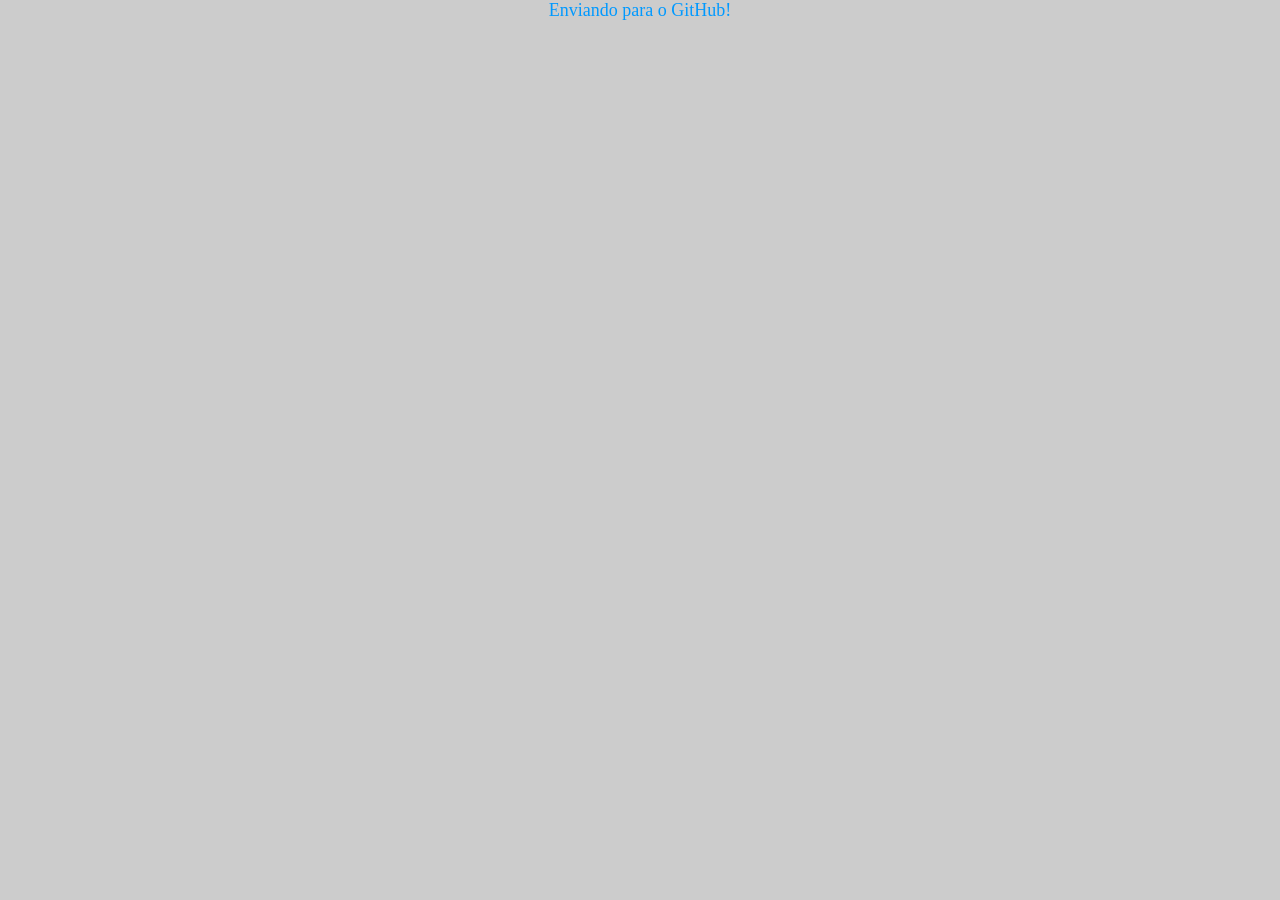
<file: trunk/index.html>
<!DOCTYPE html PUBLIC "-//W3C//DTD XHTML 1.0 Transitional//EN" "http://www.w3.org/TR/xhtml1/DTD/xhtml1-transitional.dtd">
<html xmlns="http://www.w3.org/1999/xhtml">
<head>
<meta http-equiv="Content-Type" content="text/html; charset=utf-8" />
<title>Teste de instalação do GIT</title>
<style type="text/css">
*{ margin:0 auto; padding:0;}
body{ width:960px; height:560px; background:#CCC; color:#09F;}
p{ font-size: 18px; font-family:Georgia, "Times New Roman", Times, serif; text-align:center;}
</style>
</head>

<body>
<div id="container">
	<div id="mensagem">
    	<p>Enviando para o GitHub!</p>
    </div>
</div>
</body>
</html>
</file>
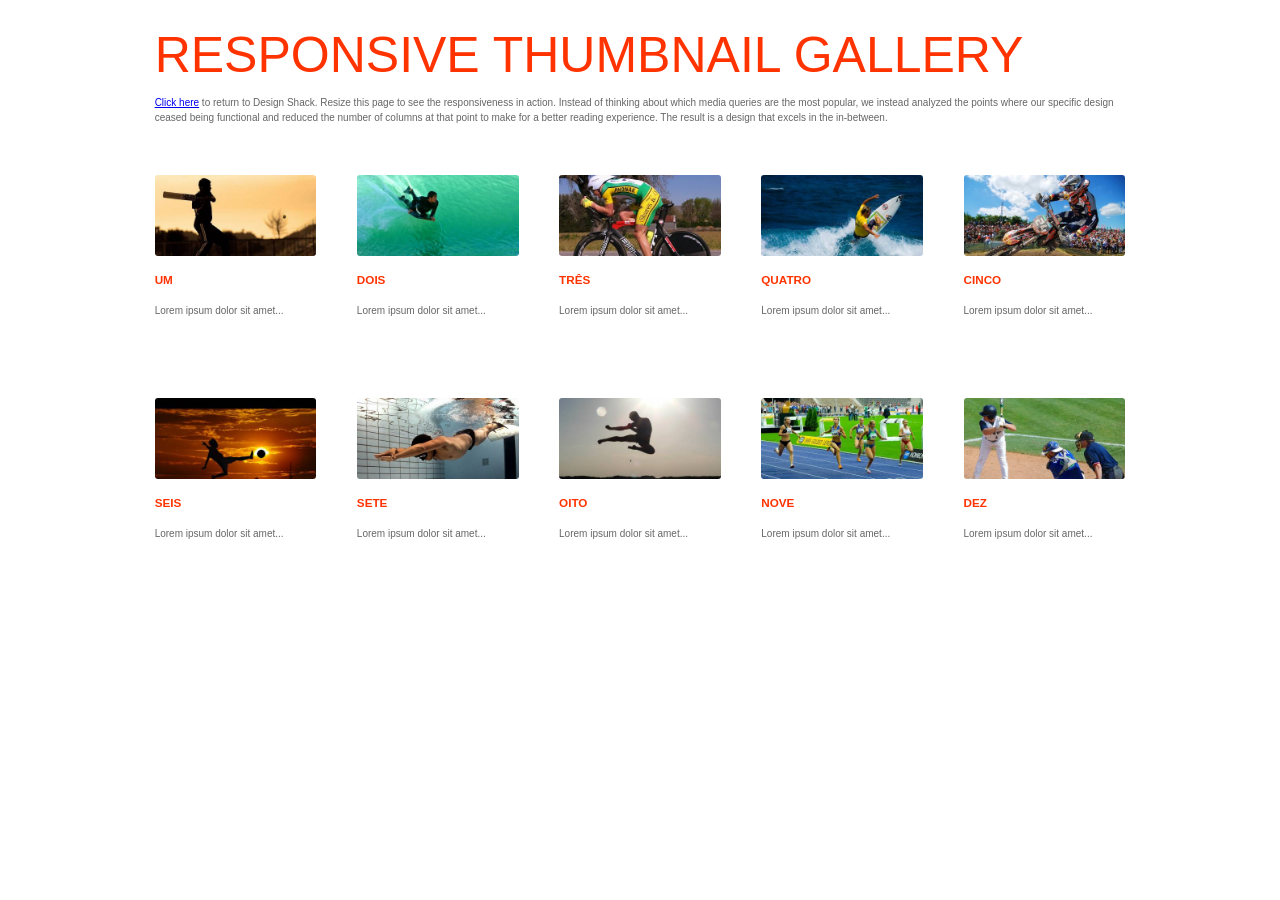
<file: galeria.html>
<!DOCTYPE html PUBLIC "-//W3C//DTD XHTML 1.0 Transitional//EN" "http://www.w3.org/TR/xhtml1/DTD/xhtml1-transitional.dtd">
<html xmlns="http://www.w3.org/1999/xhtml">
<head>
<meta http-equiv="Content-Type" content="text/html; charset=utf-8" />
<title>Untitled Document</title>
<style type="text/css">
.container-gal{ width: 80%; margin: 30px auto; overflow:hidden;}
.itemGaleria{ color: #ff3300; font: 10px/1.5 Verdana, Helvetica, sans-serif; width: 16%;	margin:  2% 2% 50px 2%; float: left; -webkit-transition: color 0.5s ease;}
.itemGaleria h3{ text-transform:uppercase; line-height: 2;}
.itemGaleria p{ color:#666;}
.itemGaleria img{ max-width: 100%; -webkit-border-radius:3px; -moz-border-radius:3px; border-radius:3px;}
.itemGaleria:hover { color: #990; cursor:pointer;}

.topoGaleria {
	width: 80%;
	margin: 30px auto;
	overflow: hidden;
}

.topoGaleria h1 {
	font: 50px/1.0 'Yanone Kaffeesatz', sans-serif;
	font-weight: 400;
	text-transform: uppercase;
	margin: 0 0 15px 2%;
	color:#ff3300;
}

.topoGaleria p {
	color: #666;
	font: 10px/1.5 Verdana, Helvetica, sans-serif;
	margin: 0 0 0 2%;
}

/* MEDIA QUERIES*/
@media only screen and (max-width : 940px),
only screen and (max-device-width : 940px){
	.itemGaleria {width: 21%;}
}

@media only screen and (max-width : 720px),
only screen and (max-device-width : 720px){
	.itemGaleria {width: 29.33333%;}
	.topoGaleria h1 {font-size: 40px;}
}

@media only screen and (max-width : 530px),
only screen and (max-device-width : 530px){
	.itemGaleria {width: 46%;}
	.topoGaleria h1 {font-size: 28px;}
}

@media only screen and (max-width : 320px),
only screen and (max-device-width : 320px){
	.itemGaleria {width: 96%;}
	.itemGaleria img {width: 96%;}
	.itemGaleria h3 {font-size: 18px;}
	.itemGaleria p, .topoGaleria p {font-size: 18px;}
	.topoGaleria h1 {font-size: 35px;}
}
</style>
</head>

<body>
	<div class="topoGaleria">
    	<h1>Responsive Thumbnail Gallery</h1>
    	<p><a href="http://designshack.net/articles/css/how-to-build-a-responsive-thumbnail-gallery">Click here</a> to return to Design Shack. Resize this page to see the responsiveness in action. Instead of thinking about which media queries are the most popular, we instead analyzed the points where our specific design ceased being functional and reduced the number of columns at that point to make for a better reading experience. The result is a design that excels in the in-between.</p>
    </div>
    
<div class="container-gal">
  <div class="itemGaleria">
  	<a href="#"><img src="img/gal1.jpg" alt="Um" /></a>
    <h3>Um</h3><p>Lorem ipsum dolor sit amet...</p>
  </div><!--itemGaleria-->
  
  <div class="itemGaleria">
  	<a href="#"><img src="img/gal2.jpg" alt="Dois" /></a>
    <h3>Dois</h3><p>Lorem ipsum dolor sit amet...</p>
  </div><!--itemGaleria-->
  
  <div class="itemGaleria">
  	<a href="#"><img src="img/gal3.jpg" alt="Três" /></a>
    <h3>Três</h3><p>Lorem ipsum dolor sit amet...</p>
  </div><!--itemGaleria-->
  
  <div class="itemGaleria">
  	<a href="#"><img src="img/gal4.jpg" alt="Quatro" /></a>
    <h3>Quatro</h3><p>Lorem ipsum dolor sit amet...</p>
  </div><!--itemGaleria-->
  
  <div class="itemGaleria">
  	<a href="#"><img src="img/gal5.jpg" alt="Cinco" /></a>
    <h3>Cinco</h3><p>Lorem ipsum dolor sit amet...</p>
  </div><!--itemGaleria-->
  
  <div class="itemGaleria">
  	<a href="#"><img src="img/gal6.jpg" alt="Seis" /></a>
    <h3>Seis</h3><p>Lorem ipsum dolor sit amet...</p>
  </div><!--itemGaleria-->
  
  <div class="itemGaleria">
  	<a href="#"><img src="img/gal7.jpg" alt="Sete" /></a>
    <h3>Sete</h3><p>Lorem ipsum dolor sit amet...</p>
  </div><!--itemGaleria-->
  
  <div class="itemGaleria">
  	<a href="#"><img src="img/gal8.jpg" alt="Oito" /></a>
    <h3>Oito</h3><p>Lorem ipsum dolor sit amet...</p>
  </div><!--itemGaleria-->
  
  <div class="itemGaleria">
  	<a href="#"><img src="img/gal9.jpg" alt="Nove" /></a>
    <h3>Nove</h3><p>Lorem ipsum dolor sit amet...</p>
  </div><!--itemGaleria-->
  
  <div class="itemGaleria">
  	<a href="#"><img src="img/gal10.jpg" alt="Dez" /></a>
    <h3>Dez</h3><p>Lorem ipsum dolor sit amet...</p>
  </div><!--itemGaleria-->
</div><!--CONTAINER-->
</body>
</html>
</file>
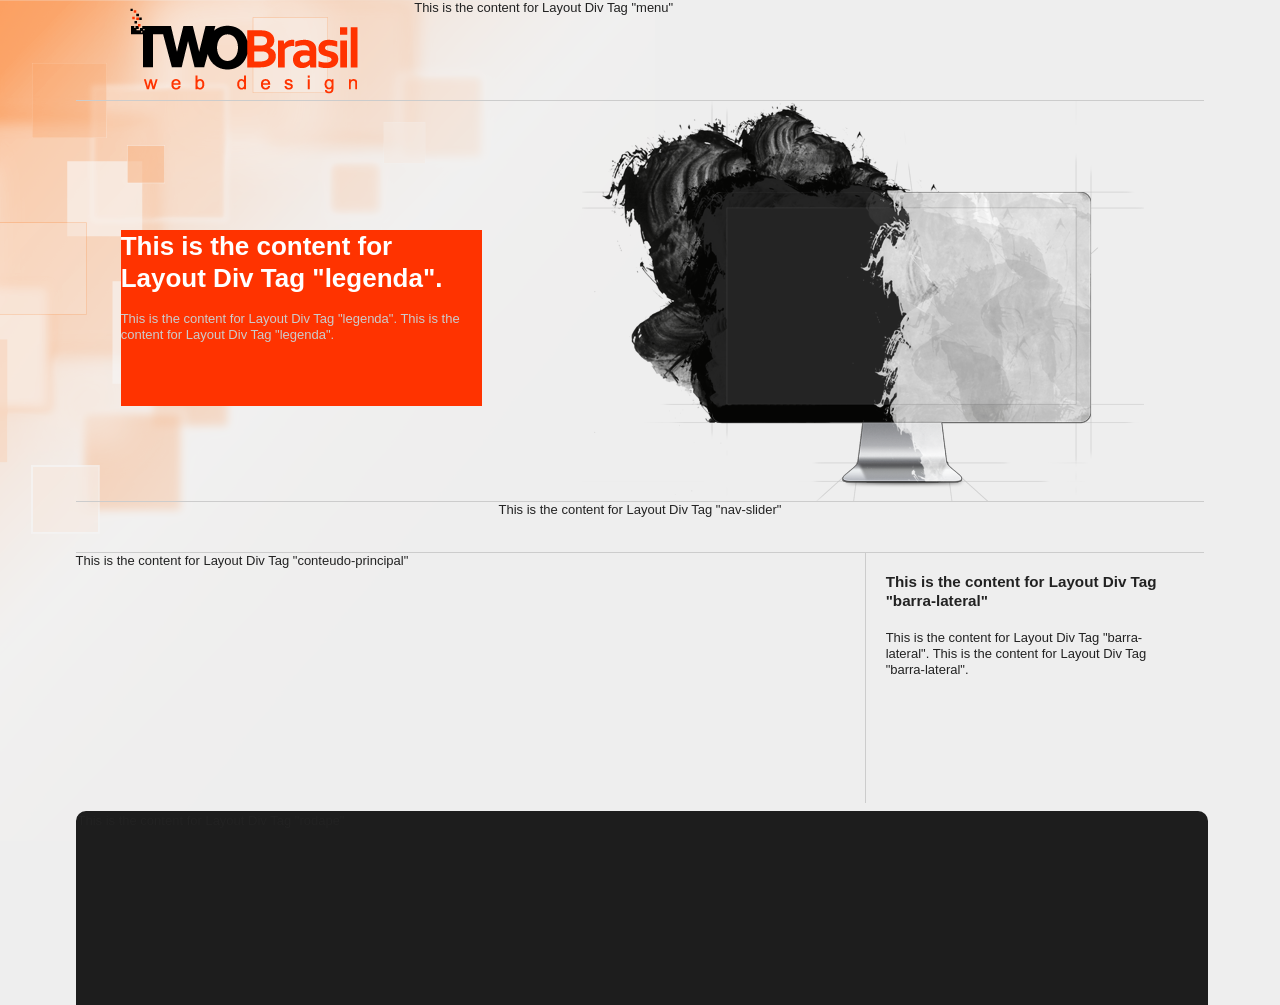
<file: responsive-22col.html>
<!doctype html>
<!--[if lt IE 7]> <html class="ie6 oldie"> <![endif]-->
<!--[if IE 7]>    <html class="ie7 oldie"> <![endif]-->
<!--[if IE 8]>    <html class="ie8 oldie"> <![endif]-->
<!--[if gt IE 8]><!-->
<html class="">
<!--<![endif]-->
<!--pelo Dreamweaver CS rola...-->
<!--glu, glu, yeah, yeah!!-->
<head>
<meta charset="utf-8">
<meta name="viewport" content="width=device-width, initial-scale=1">
<title>Design Responsivo HTML5 sem colunas</title>
<link href="css/boilerplate.css" rel="stylesheet" type="text/css">
<link href="responsive.css" rel="stylesheet" type="text/css">
<!-- 
To learn more about the conditional comments around the html tags at the top of the file:
paulirish.com/2008/conditional-stylesheets-vs-css-hacks-answer-neither/

Do the following if you're using your customized build of modernizr (http://www.modernizr.com/):
* insert the link to your js here
* remove the link below to the html5shiv
* add the "no-js" class to the html tags at the top
* you can also remove the link to respond.min.js if you included the MQ Polyfill in your modernizr build 
-->
<!--[if lt IE 9]>
<script src="//html5shiv.googlecode.com/svn/trunk/html5.js"></script>
<![endif]-->
<script src="js/respond.min.js"></script>
</head>
<body>
<div class="gridContainer clearfix">
  
  	<div id="logo"></div>
    <div id="nav-topo">
   	  <!--<div id="busca">This is the content for Layout Div Tag "busca"</div>-->
      <div id="menu">This is the content for Layout Div Tag "menu"</div>
    </div>
	<div id="slider">
   	  <div id="conteudo-slider">
      	<div id="legenda">
        	<div id="leg">
        		<h1>This is the content for Layout Div Tag "legenda".</h1>
            	<p>This is the content for Layout Div Tag "legenda". This is the content for Layout Div Tag "legenda".</p> 
            </div>       
        </div>
        <div id="imagem"><img class="imargem" src="img/monitor.png" alt="monitor" /></div>
      </div>
      <div id="nav-slider">This is the content for Layout Div Tag "nav-slider"</div>
    </div><!--fim do SLIDER-->
  
   <div id="conteudo-principal">This is the content for Layout Div Tag "conteudo-principal"</div>
  <div id="barra-lateral">
  	<h3>This is the content for Layout Div Tag "barra-lateral"</h3>
    <p>This is the content for Layout Div Tag "barra-lateral". This is the content for Layout Div Tag "barra-lateral".</p>
  </div>
  
  <div id="rodape">This is the content for Layout Div Tag "rodape"</div>
</div>
</body>
</html>
</file>
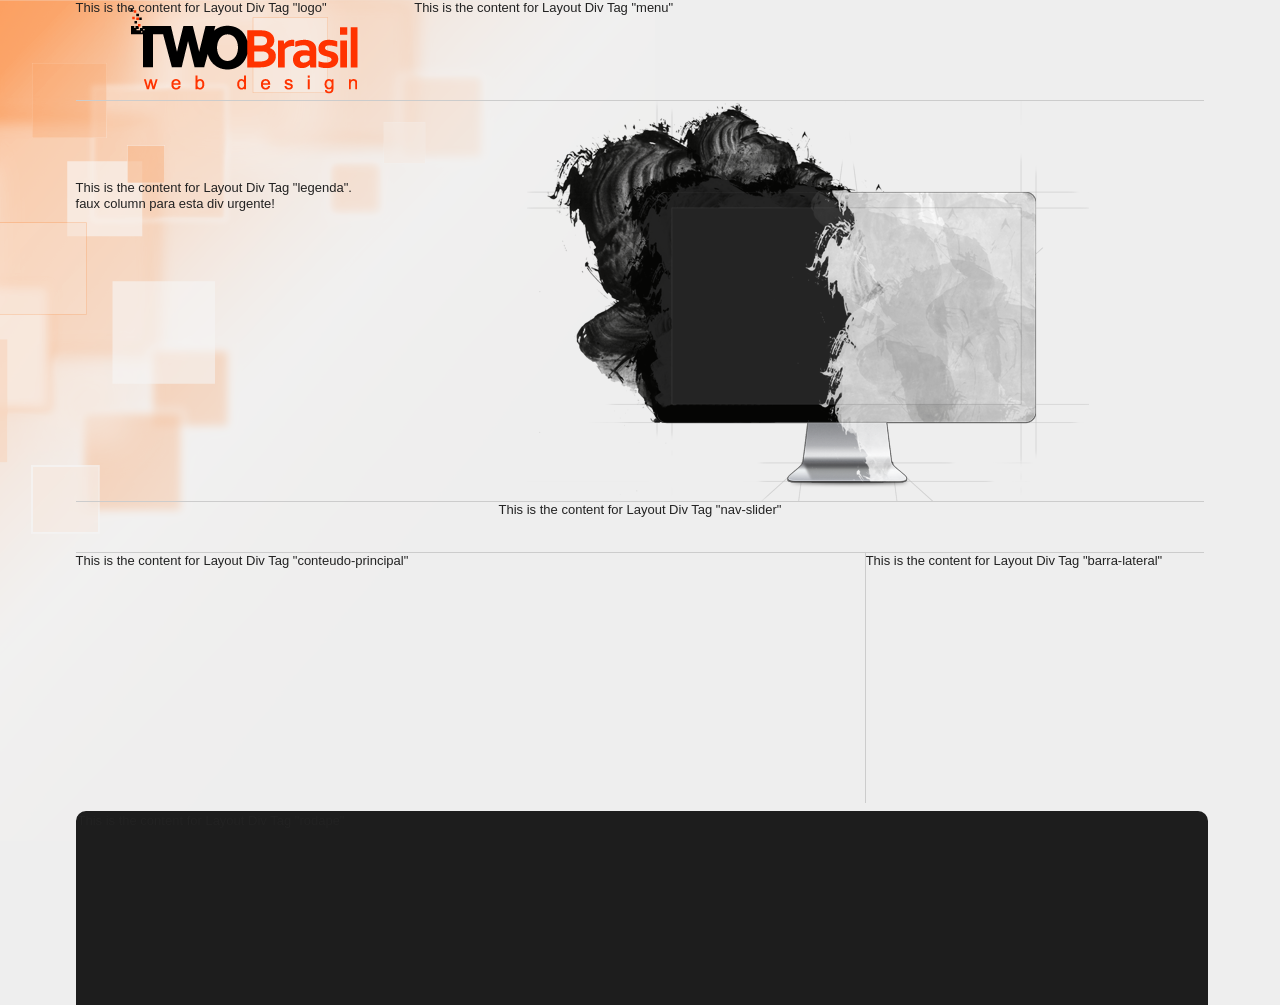
<file: responsive-2col.html>
<!doctype html>
<!--[if lt IE 7]> <html class="ie6 oldie"> <![endif]-->
<!--[if IE 7]>    <html class="ie7 oldie"> <![endif]-->
<!--[if IE 8]>    <html class="ie8 oldie"> <![endif]-->
<!--[if gt IE 8]><!-->
<html class="">
<!--<![endif]-->
<head>
<meta charset="utf-8">
<meta name="viewport" content="width=device-width, initial-scale=1">
<title>Design Responsivo HTML5 com 2 colunas</title>
<link href="css/boilerplate.css" rel="stylesheet" type="text/css">
<link href="responsive.css" rel="stylesheet" type="text/css">
<!-- 
To learn more about the conditional comments around the html tags at the top of the file:
paulirish.com/2008/conditional-stylesheets-vs-css-hacks-answer-neither/

Do the following if you're using your customized build of modernizr (http://www.modernizr.com/):
* insert the link to your js here
* remove the link below to the html5shiv
* add the "no-js" class to the html tags at the top
* you can also remove the link to respond.min.js if you included the MQ Polyfill in your modernizr build 
-->
<!--[if lt IE 9]>
<script src="//html5shiv.googlecode.com/svn/trunk/html5.js"></script>
<![endif]-->
<script src="js/respond.min.js"></script>
</head>
<body>
<div class="gridContainer clearfix">
  
  	<div id="logo">This is the content for Layout Div Tag "logo"</div>
    <div id="nav-topo">
   	  <!--<div id="busca">This is the content for Layout Div Tag "busca"</div>-->
      <div id="menu">This is the content for Layout Div Tag "menu"</div>
    </div><!--fim do NAV-TOPO-->
    
 <div id="slider">
   	  <div id="conteudo-slider">
      	<div id="legenda">This is the content for Layout Div Tag "legenda".<br />faux column para esta div urgente!<br /><br /><br /><br /><br /><br /></div>
        <div id="imagem"><img src="img/monitor.png" alt="monitor" /></div>
      </div>
      <div id="nav-slider">This is the content for Layout Div Tag "nav-slider"</div>
    </div><!--fim do SLIDER-->
  
  <div id="conteudo-principal">This is the content for Layout Div Tag "conteudo-principal"</div>
  <div id="barra-lateral">This is the content for Layout Div Tag "barra-lateral"</div>
<div id="rodape">This is the content for Layout Div Tag "rodape"</div>
</div>
</body>
</html>
</file>
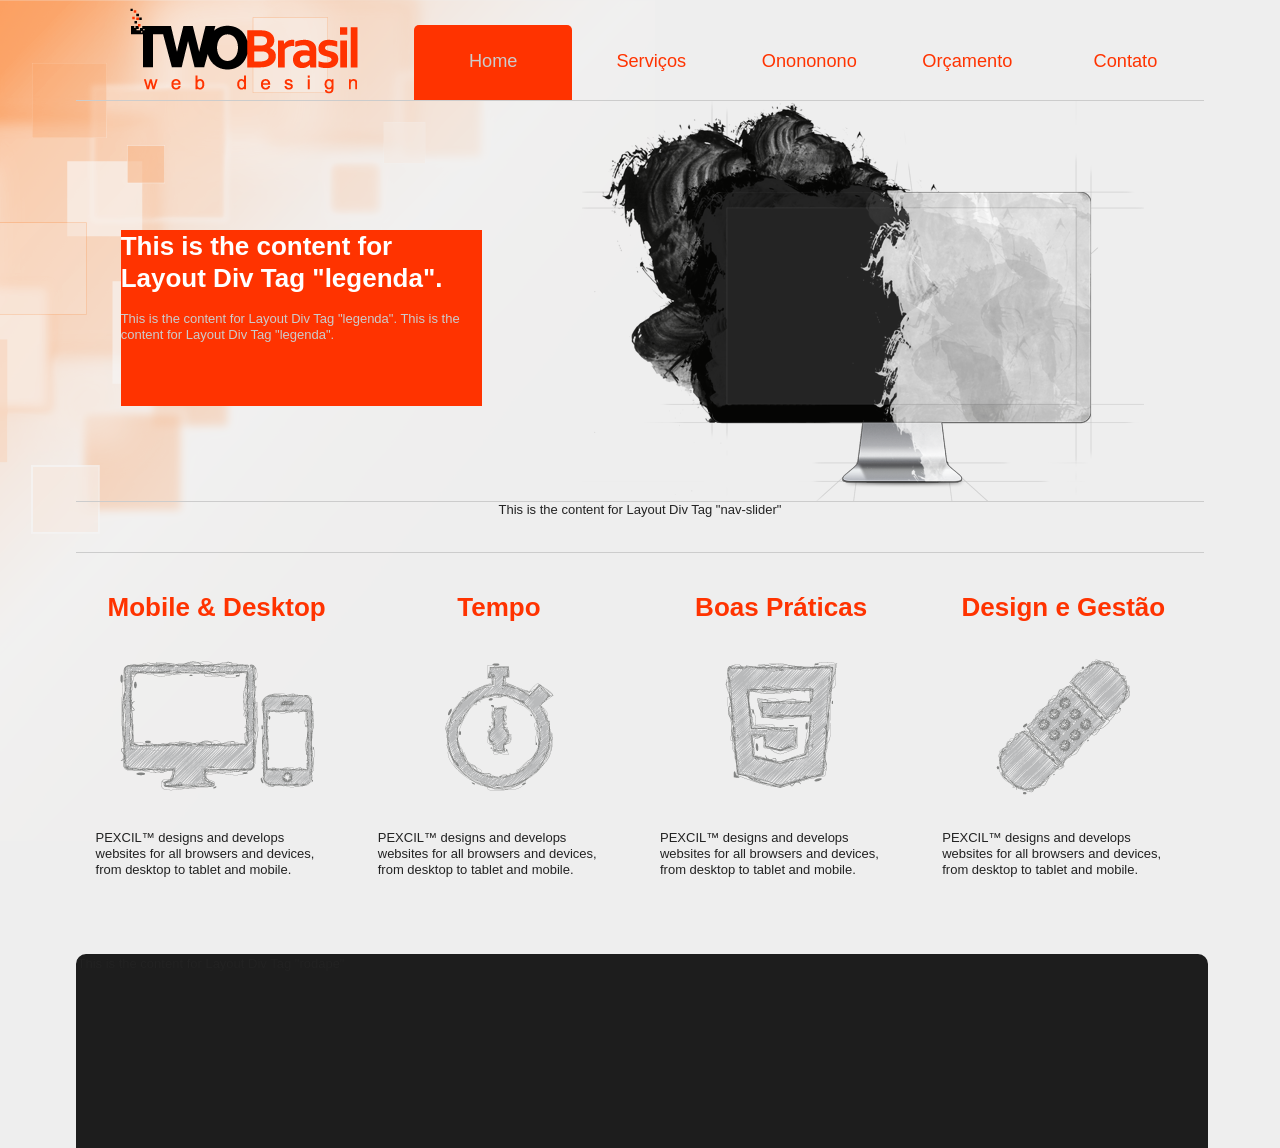
<file: responsive-nocol.html>
<!doctype html>
<!--[if lt IE 7]> <html class="ie6 oldie"> <![endif]-->
<!--[if IE 7]>    <html class="ie7 oldie"> <![endif]-->
<!--[if IE 8]>    <html class="ie8 oldie"> <![endif]-->
<!--[if gt IE 8]><!-->
<html class="">
<!--<![endif]-->
<!--pelo Dreamweaver CS rola...-->
<!--glu, glu, yeah, yeah!!-->
<head>
<meta charset="utf-8">
<meta name="viewport" content="width=device-width, initial-scale=1">
<title>Design Responsivo HTML5 sem colunas</title>
<link href="css/boilerplate.css" rel="stylesheet" type="text/css">
<link href="responsive.css" rel="stylesheet" type="text/css">
<!-- 
To learn more about the conditional comments around the html tags at the top of the file:
paulirish.com/2008/conditional-stylesheets-vs-css-hacks-answer-neither/

Do the following if you're using your customized build of modernizr (http://www.modernizr.com/):
* insert the link to your js here
* remove the link below to the html5shiv
* add the "no-js" class to the html tags at the top
* you can also remove the link to respond.min.js if you included the MQ Polyfill in your modernizr build 
-->
<!--[if lt IE 9]>
<script src="//html5shiv.googlecode.com/svn/trunk/html5.js"></script>
<![endif]-->
<script src="js/respond.min.js"></script>
</head>
<body>
<div class="gridContainer clearfix">
  
  	<div id="logo"></div>
    <div id="nav-topo">
   	  <!--<div id="busca">This is the content for Layout Div Tag "busca"</div>-->
     
      	<ul id="navegacao-principal">
            <li>
            	<a href="#" class="btn-ativo" title="Menu 1">Home</a>
            </li>
            <li>
            	<a href="#" title="Menu 2">Servi&ccedil;os</a>
            </li>
            <li>
            	<a href="#" title="Menu 3">Onononono</a>
            </li>
            <li>
            	<a href="#" title="Menu 4">Orçamento</a>
            </li>
            <li>
            	<a href="#" title="Menu 5">Contato</a>
            </li>
        </ul>
     
    </div><!--Fim do NAVEGACAO-PRINCIPAL-->
	<div id="slider">
   	  <div id="conteudo-slider">
      	<div id="legenda">
        	<div id="leg">
        		<h1>This is the content for Layout Div Tag "legenda".</h1>
            	<p>This is the content for Layout Div Tag "legenda". This is the content for Layout Div Tag "legenda".</p> 
            </div>       
        </div>
        <div id="imagem"><img class="imargem" src="img/monitor.png" alt="monitor" /></div>
      </div>
      <div id="nav-slider">This is the content for Layout Div Tag "nav-slider"</div>
    </div><!--fim do SLIDER-->
  
    <div id="corpo">
      <div class="home-cols">
      		<h1 class="h1-homecol">Mobile & Desktop</h1>
          	<img src="img/col1.png" alt="onon 1" class="img-homecol" />
            <p class="txt-homecol">
            	PEXCIL™ designs and develops websites for all browsers and devices, from desktop to tablet and mobile.
            </p>
      </div><!--fim das home-cols-->
      
      <div class="home-cols">
      		<h1 class="h1-homecol">Tempo</h1>
          	<img src="img/col2.png" alt="onon 2" class="img-homecol" />
         	 <p class="txt-homecol">
            	PEXCIL™ designs and develops websites for all browsers and devices, from desktop to tablet and mobile.
           	 </p>
      </div><!--fim das home-cols-->
      
      <div class="home-cols">
      		<h1 class="h1-homecol">Boas Pr&aacute;ticas</h1>
          	<img src="img/col3.png" alt="onon 3" class="img-homecol" />
            <p class="txt-homecol">
            	PEXCIL™ designs and develops websites for all browsers and devices, from desktop to tablet and mobile.
           	 </p>
      </div><!--fim das home-cols-->
        
      <div class="home-cols">
      		<h1 class="h1-homecol">Design e Gest&atilde;o</h1>
          	<img src="img/col4.png" alt="onon 4" class="img-homecol" />
            <p class="txt-homecol">
            	PEXCIL™ designs and develops websites for all browsers and devices, from desktop to tablet and mobile.
           	 </p>
      </div><!--fim das home-cols-->
    </div><!--fim do CORPO-->
  
  <div id="rodape">This is the content for Layout Div Tag "rodape"</div>
</div>
</body>
</html>
</file>
<file: css/boilerplate.css>
@charset "utf-8";
/*
/* 
 * HTML5 ✰ Boilerplate
 *
 * What follows is the result of much research on cross-browser styling. 
 * Credit left inline and big thanks to Nicolas Gallagher, Jonathan Neal,
 * Kroc Camen, and the H5BP dev community and team.
 *
 * Detailed information about this CSS: h5bp.com/css
 * 
 * Dreamweaver modifications:
 * 1. Commented out selection highlight
 * 2. Removed media queries section (we add our own in a separate file)
 *
 * ==|== normalize ==========================================================
 */


/* =============================================================================
   HTML5 display definitions
   ========================================================================== */

article, aside, details, figcaption, figure, footer, header, hgroup, nav, section { display: block; }
audio, canvas, video { display: inline-block; *display: inline; *zoom: 1; }
audio:not([controls]) { display: none; }
[hidden] { display: none; }

/* =============================================================================
   Base
   ========================================================================== */

/*
 * 1. Correct text resizing oddly in IE6/7 when body font-size is set using em units
 * 2. Force vertical scrollbar in non-IE
 * 3. Prevent iOS text size adjust on device orientation change, without disabling user zoom: h5bp.com/g
 */

html { font-size: 100%; overflow-y: scroll; -webkit-text-size-adjust: 100%; -ms-text-size-adjust: 100%; }

body { margin: 0; font-size: 13px; line-height: 1.231; }

body, button, input, select, textarea { font-family: sans-serif; color: #222; }

/* 
 * Remove text-shadow in selection highlight: h5bp.com/i
 * These selection declarations have to be separate
 * Also: hot pink! (or customize the background color to match your design)
 */

/* Dreamweaver: uncomment these if you do want to customize the selection highlight
 *::-moz-selection { background: #fe57a1; color: #fff; text-shadow: none; }
 *::selection { background: #fe57a1; color: #fff; text-shadow: none; }
 */

/* =============================================================================
   Links
   ========================================================================== */

a { color: #00e; }
a:visited { color: #551a8b; }
a:hover { color: #06e; }
a:focus { outline: thin dotted; }

/* Improve readability when focused and hovered in all browsers: h5bp.com/h */
a:hover, a:active { outline: 0; }


/* =============================================================================
   Typography
   ========================================================================== */

abbr[title] { border-bottom: 1px dotted; }

b, strong { font-weight: bold; }

blockquote { margin: 1em 40px; }

dfn { font-style: italic; }

hr { display: block; height: 1px; border: 0; border-top: 1px solid #ccc; margin: 1em 0; padding: 0; }

ins { background: #ff9; color: #000; text-decoration: none; }

mark { background: #ff0; color: #000; font-style: italic; font-weight: bold; }

/* Redeclare monospace font family: h5bp.com/j */
pre, code, kbd, samp { font-family: monospace, monospace; _font-family: 'courier new', monospace; font-size: 1em; }

/* Improve readability of pre-formatted text in all browsers */
pre { white-space: pre; white-space: pre-wrap; word-wrap: break-word; }

q { quotes: none; }
q:before, q:after { content: ""; content: none; }

small { font-size: 85%; }

/* Position subscript and superscript content without affecting line-height: h5bp.com/k */
sub, sup { font-size: 75%; line-height: 0; position: relative; vertical-align: baseline; }
sup { top: -0.5em; }
sub { bottom: -0.25em; }


/* =============================================================================
   Lists
   ========================================================================== */

ul, ol { margin: 1em 0; padding: 0 0 0 40px; }
dd { margin: 0 0 0 40px; }
nav ul, nav ol { list-style: none; list-style-image: none; margin: 0; padding: 0; }


/* =============================================================================
   Embedded content
   ========================================================================== */

/*
 * 1. Improve image quality when scaled in IE7: h5bp.com/d
 * 2. Remove the gap between images and borders on image containers: h5bp.com/e 
 */

img { border: 0; -ms-interpolation-mode: bicubic; vertical-align: middle; }

/*
 * Correct overflow not hidden in IE9 
 */

svg:not(:root) { overflow: hidden; }


/* =============================================================================
   Figures
   ========================================================================== */

figure { margin: 0; }


/* =============================================================================
   Forms
   ========================================================================== */

form { margin: 0; }
fieldset { border: 0; margin: 0; padding: 0; }

/* Indicate that 'label' will shift focus to the associated form element */
label { cursor: pointer; }

/* 
 * 1. Correct color not inheriting in IE6/7/8/9 
 * 2. Correct alignment displayed oddly in IE6/7 
 */

legend { border: 0; *margin-left: -7px; padding: 0; }

/*
 * 1. Correct font-size not inheriting in all browsers
 * 2. Remove margins in FF3/4 S5 Chrome
 * 3. Define consistent vertical alignment display in all browsers
 */

button, input, select, textarea { font-size: 100%; margin: 0; vertical-align: baseline; *vertical-align: middle; }

/*
 * 1. Define line-height as normal to match FF3/4 (set using !important in the UA stylesheet)
 * 2. Correct inner spacing displayed oddly in IE6/7
 */

button, input { line-height: normal; *overflow: visible; }

/*
 * Reintroduce inner spacing in 'table' to avoid overlap and whitespace issues in IE6/7
 */

table button, table input { *overflow: auto; }

/*
 * 1. Display hand cursor for clickable form elements
 * 2. Allow styling of clickable form elements in iOS
 */

button, input[type="button"], input[type="reset"], input[type="submit"] { cursor: pointer; -webkit-appearance: button; }

/*
 * Consistent box sizing and appearance
 */

input[type="checkbox"], input[type="radio"] { box-sizing: border-box; }
input[type="search"] { -webkit-appearance: textfield; -moz-box-sizing: content-box; -webkit-box-sizing: content-box; box-sizing: content-box; }
input[type="search"]::-webkit-search-decoration { -webkit-appearance: none; }

/* 
 * Remove inner padding and border in FF3/4: h5bp.com/l 
 */

button::-moz-focus-inner, input::-moz-focus-inner { border: 0; padding: 0; }

/* 
 * 1. Remove default vertical scrollbar in IE6/7/8/9 
 * 2. Allow only vertical resizing
 */

textarea { overflow: auto; vertical-align: top; resize: vertical; }

/* Colors for form validity */
input:valid, textarea:valid {  }
input:invalid, textarea:invalid { background-color: #f0dddd; }


/* =============================================================================
   Tables
   ========================================================================== */

table { border-collapse: collapse; border-spacing: 0; }
td { vertical-align: top; }


/* ==|== primary styles =====================================================
   Author: 
   ========================================================================== */
















/* ==|== non-semantic helper classes ========================================
   Please define your styles before this section.
   ========================================================================== */

/* For image replacement */
.ir { display: block; border: 0; text-indent: -999em; overflow: hidden; background-color: transparent; background-repeat: no-repeat; text-align: left; direction: ltr; }
.ir br { display: none; }

/* Hide from both screenreaders and browsers: h5bp.com/u */
.hidden { display: none !important; visibility: hidden; }

/* Hide only visually, but have it available for screenreaders: h5bp.com/v */
.visuallyhidden { border: 0; clip: rect(0 0 0 0); height: 1px; margin: -1px; overflow: hidden; padding: 0; position: absolute; width: 1px; }

/* Extends the .visuallyhidden class to allow the element to be focusable when navigated to via the keyboard: h5bp.com/p */
.visuallyhidden.focusable:active, .visuallyhidden.focusable:focus { clip: auto; height: auto; margin: 0; overflow: visible; position: static; width: auto; }

/* Hide visually and from screenreaders, but maintain layout */
.invisible { visibility: hidden; }

/* Contain floats: h5bp.com/q */ 
.clearfix:before, .clearfix:after { content: ""; display: table; }
.clearfix:after { clear: both; }
.clearfix { zoom: 1; }


/* ==|== print styles =======================================================
   Print styles.
   Inlined to avoid required HTTP connection: h5bp.com/r
   ========================================================================== */
 
 @media print {
  * { background: transparent !important; color: black !important; text-shadow: none !important; filter:none !important; -ms-filter: none !important; } /* Black prints faster: h5bp.com/s */
  a, a:visited { text-decoration: underline; }
  a[href]:after { content: " (" attr(href) ")"; }
  abbr[title]:after { content: " (" attr(title) ")"; }
  .ir a:after, a[href^="javascript:"]:after, a[href^="#"]:after { content: ""; }  /* Don't show links for images, or javascript/internal links */
  pre, blockquote { border: 1px solid #999; page-break-inside: avoid; }
  thead { display: table-header-group; } /* h5bp.com/t */
  tr, img { page-break-inside: avoid; }
  img { max-width: 100% !important; }
  @page { margin: 0.5cm; }
  p, h2, h3 { orphans: 3; widows: 3; }
  h2, h3 { page-break-after: avoid; }
}
</file>
<file: responsive.css>
@charset "utf-8";
/* Simple fluid media
   Note: Fluid media requires that you remove the media's height and width attributes from the HTML
   http://www.alistapart.com/articles/fluid-images/ 
*/
img, object, embed, video {
	max-width: 100%;
}
/* IE 6 does not support max-width so default to width 100% */
.ie6 img {
	width:100%;
}

body{width:100%; height:auto; background-image:url(img/bg3.png); background-position:0 top; background-repeat:no-repeat; background-color:#eeeeee;}

.floatLeft, .floatRight{ display:block; margin:15px auto;}
.imargem{ padding-left: 0px;}
/*
	Dreamweaver Fluid Grid Properties
	----------------------------------
	dw-num-cols-mobile:		5;
	dw-num-cols-tablet:		8;
	dw-num-cols-desktop:	10;
	dw-gutter-percentage:	25;
	
	Inspiration from "Responsive Web Design" by Ethan Marcotte 
	http://www.alistapart.com/articles/responsive-web-design
	
	and Golden Grid System by Joni Korpi
	http://goldengridsystem.com/
*/

/* Mobile Layout: 480px and below. */
@media only screen and (max-width: 480px) {
	.gridContainer {
		margin-left: auto;
		margin-right: auto;
		width: 87.36%;
		padding-left: 1.82%;
		padding-right: 1.82%;
	}
	#topo {
		clear: both;
		float: left;
		margin-left: 0;
		width: 100%;
		display: block;
	}
	#logo {
		background-image: url(img/logo-topo.png);
		background-repeat:no-repeat;
		background-position: top 50px;
		height:101px;
		margin-left: 0;
		width: 100%;
		display: block;
	}
	#nav-topo {
		clear: both;
		float: left;
		height:50px;
		margin-left: 0;
		width: 100%;
		display: block;
	}
	#busca {                                                                         
	display: none;
																						  
	}
	#menu {                                                                            
	clear: both;                                                                         
	float: left;                                                                           
	margin-left: 0;
	height:50px;                                                                         
	width: 100%;                                                                               
	display: block;                                                                      
	}
	#slider {
		clear: both;
		float: left;
		height:auto;
		margin-left: 0;
		width: 100%;
		display: block;
	}
	#conteudo-slider {
		float: left;
		height:auto;
		margin-left: 0;
		width: 100%;
		display: block;
		position:relative
	}
	#legenda {                                                                          
	clear: both;                                                                          
	float: left;  
	min-height:35px;                                                                     
	margin-left: 0;                                                                          
	width: 100%;                                                                       
	display: block;                                                                          
	}
	
	#leg{background:#F30; width: 100%; height:auto; margin:0 auto; padding-bottom:20px; text-align:center}
	#leg h1{ color:#fff; text-align:left; margin-top: 20px;}
	#leg p{ color:#CCC; text-align:left; }
	
	#imagem {   
	clear: both;                                                                       
	float: left;
	min-height: 283px;
	width: 100%;
	display: block;
	}
	#imagem img{ padding:0; margin:0 auto;}
	#nav-slider {
		border-bottom: #CCC solid 1px;
		border-top: #CCC solid 1px;
		clear: both;
		float: left;
		min-height:50px;
		margin-left: 0;
		width: 100%;
		display: block;
	}
	#corpo {
		clear: both;
		float: left;
		min-height:200px;
		margin-left: 0;
		width: 100%;
		display: block;
	}
	.home-cols{ width:100%; min-height:400px; height:auto; display:block; float:left; text-align:center; border-bottom:#999 dashed 1px;}
	.home-cols:last-child{ border-bottom:none;}
	
	.h1-homecol{margin: 40px 5px 30px 5px; color: #ff3300;}
	.img-homecol{margin: 0px 0px;}
	.txt-homecol{ margin: 30px 20px 0px 20px; text-align:left;}
	
	#conteudo-principal {                                                                                  
	/*float: left;                                                                                  
	margin-left: 0;                                                                             
	width: 100%;                                                                                 
	display: block; */                                                                                 
	}
	#barra-lateral {                                                                                                                                                     
	/*float: left;	                                                                                  
	margin-left: 0;                                                              
	width: 100%;
	display: block;*/                                                                              
	}
	#rodape {
		background: #1D1D1D/*#ff3300*/;
		clear: both;
		float: left;
		margin-left: 0;
		min-height:75px;
		width: 100%;
		display: block;
		border-radius: 10px 10px 0px 0px; 
		-moz-border-radius: 10px 10px 0px 0px; 
		-webkit-border-radius: 10px 10px 0px 0px; 
		border: 2px solid #1d1d1d;
		margin-top: 10px;
	}
}

/* Tablet Layout: 481px to 768px. Inherits styles from: Mobile Layout. */

@media only screen and (min-width: 481px) {
	.gridContainer {
		width: 88.2%;
		max-width: 1232px;
		padding-left: 0.9%;
		padding-right: 0.9%;
		margin: auto;
	}
	#logo {
		background:#9F0;
		float: left;
		height:100px;
		margin-left: 0;
		width: 30%;
		 
		
	}
	#nav-topo {
		float: left;
		height:100px;
		margin-left: 0;
		width: 70%;
	}
	
	#busca {
		border-bottom: #CCC solid 1px;
		clear: both;
		float: left;
		height:35%;
		margin-left: 0;
		width: 100%;
		display: block;
	}
	#menu {
		clear: both;
		float: left;
		height:auto;
		margin-left: 0;
		width: 100%;
		display: block;
	}
	#slider {
		clear: both;
		float: left;
		height: auto/*450px*/;
		margin-left: 0;
		width: 100%;
		display: block;
	}
	#conteudo-slider {
		float: left;
		height: auto/*400px*/;
		margin-left: 0;
		width: 100%;
		display: block;
	}
	#legenda {/*fazer faux column para esta div*/
		float: left;
		height: auto/*400px*/;
		margin-left: 0;
		width: 40%;
		display: block;
	}
	
	#leg{background:#F30; width: 80%; height:auto; margin:0 auto; padding-bottom:50px; text-align:center}
	#leg h1{ color:#fff; text-align:left; margin-top: 50px;}
	#leg p{ color:#CCC; text-align:left; }
	
	#imagem {
		float: left;
		height: auto/*400px*/;
		margin-left: 0;
		width: 60%;
		display: block;
	}
	#imagem img{padding:0; margin:0 auto;}
	
	#nav-slider {
		border-bottom:#999 solid .5px;
		clear: both;
		float: left;
		height:50px;
		margin-left: 0;
		width: 100%;
		display: block;
	}
	#corpo {
		clear: both;
		float: left;
		min-height:400px;/*definir min-height e após os testes alterar o height para auto*/
		height:auto;
		margin-left: 0;
		width: 100%;
		display: block;
	}
	
	.home-cols{ width:25%; min-height:400px; height:auto; display:block; float:left; text-align:center;}
	
	#conteudo-principal {
		margin-top: 2px;
		margin-bottom: 5px;
		border-right: 1px solid #CCC;
		float: left;
		min-height:250px;
		height:auto;
		margin-left: 0;
		width: 69.9%;
		display: block;
	}
	
	#barra-lateral {
		margin-top: 2px;
		margin-bottom: 5px;
		float: left;
		min-height:250px;
		height:auto;
		margin-left: 0;
		width: 30%;
		display: block;
	}
	
	#barra-lateral *{ margin:20px 20px;}
	
	#rodape {
		background:#1D1D1D/*#ff3300*/;
		clear: both;
		float: left;
		height: 190px;
		margin-left: 0;
		width: 100%;
		display: block;
		border-radius: 10px 10px 0px 0px; 
		-moz-border-radius: 10px 10px 0px 0px; 
		-webkit-border-radius: 10px 10px 0px 0px; 
		border: 2px solid #1d1d1d;
		margin-top:3px;
	}
}

/* Desktop Layout: 769px to a max of 1232px.  Inherits styles from: Mobile Layout and Tablet Layout. */

@media only screen and (min-width: 769px) {
	.gridContainer {
		width: 88.2%;
		max-width: 1232px;
		padding-left: 0.9%;
		padding-right: 0.9%;
		margin: auto;
	}
	#logo {
		background: url(img/logo-topo.png) no-repeat top left;
		float: left;
		height:100px;
		margin-left: 0;
		width: 30%;
		 
		
	}
	#nav-topo {
		float: left;
		height:100px;
		margin-top: 0px;
		margin-left: 0;
		width: 70%;
		position:relative;
	}
	
	#navegacao-principal{ width:100%; height:100px; text-align:center; margin:0 auto; padding:0px; position: relative}
	#navegacao-principal li{ float:left; list-style:none; height: 50px; position: relative; top: 0px; padding: 0px; width: 20%; }
	#navegacao-principal a{ height: 50px; width: 100%; position:absolute; top: 25px; left:0px; padding-top: 25px; text-decoration:none; color:#ff3300; font-size:1.4em; border-radius: 5px 5px 0px 0px;-moz-border-radius: 5px 5px 0px 0px; -webkit-border-radius: 5px 5px 0px 0px;   }
	#navegacao-priencipal a:hover{ height: 50px; width: 100%; background: #CCC; position:absolute; top: 25px; left:0px; padding-top: 25px; color:#ff3300; border-radius: 5px 5px 0px 0px;-moz-border-radius: 5px 5px 0px 0px; -webkit-border-radius: 5px 5px 0px 0px; color:#F93  }
	#navegacao-principal .btn-ativo{ height: 50px; width: 100%; background: #FF3300; position:absolute; top: 25px; left:0px; padding-top: 25px; color:#CCC; border-radius: 5px 5px 0px 0px;-moz-border-radius: 5px 5px 0px 0px; -webkit-border-radius: 5px 5px 0px 0px; }
	
	#busca {
		border-bottom: #CCC solid 1px;
		clear: both;
		float: left;
		height:35%;
		margin-left: 0;
		width: 100%;
		display: block;
	}	
	
	#slider {
		/*background:#eee;*/
		border-top: #CCC solid 1px;
		clear: both;
		float: left;
		height: 450px;
		margin-left: 0;
		width: 100%;
		display: block;
	}
	#conteudo-slider {
		float: left;
		height:auto/*400px*/;
		margin-left: 0;
		width: 100%;
		display: block;
	}
	#legenda {
		float: left;
		height:auto/*400px*/;
		margin-left: 0;
		width: 40%;
		display: block;
		margin-top: 7%;
	}
	
	#leg{background:#F30; width: 80%; height:auto; margin:0 auto; padding-bottom:50px; text-align:center}
	#leg h1{ color:#fff; text-align:left; margin-top: 50px;}
	#leg p{ color:#CCC; text-align:left; }
	
	#imagem {
		float: left;
		height: auto/*400px*/;
		margin-left: 0;
		width: 60%;
		display: block;
	}
	#imagem img{ padding:0px; margin:0 auto; }
	#nav-slider {
		border-bottom: #CCC solid 1px;
		border-top: #CCC solid 1px;
		clear: both;
		float: left;
		height:50px;
		margin-left: 0;
		width: 100%;
		display: block;
		text-align:center;
		z-index: 10;
		
	}
	#corpo {
		clear: both;
		float: left;
		min-height:400px;/*definir min-height e após os testes alterar o height para auto*/
		height:auto;
		margin-left: 0;
		width: 100%;
		display: block;
	}
	.home-cols{ width:25%; min-height:400px; height:auto; display:block; float:left; text-align:center;}
	
	.h1-homecol{margin: 40px 5px 30px 5px; color: #ff3300;}
	.img-homecol{margin: 0px 0px;}
	.txt-homecol{ margin: 30px 20px 0px 20px; text-align:left;}
	
	#conteudo-principal {
		margin-top: 2px;
		margin-bottom: 5px;
		border-right: 1px solid #CCC;
		float: left;
		min-height:250px;
		height:auto;
		margin-left: 0;
		width: 69.9%;
		display: block;
	}
	
	#barra-lateral {
		margin-top: 2px;
		margin-bottom: 5px;
		float: left;
		min-height:250px;
		height:auto;
		margin-left: 0;
		width: 30%;
		display: block;
	}
	
	#barra-lateral *{ margin:20px 20px;}
	
	#rodape {
		background:#1D1D1D/*#ff3300*/;
		clear: both;
		float: left;
		height: 190px;
		margin-left: 0;
		width: 100%;
		display: block;
		border-radius: 10px 10px 0px 0px; 
		-moz-border-radius: 10px 10px 0px 0px; 
		-webkit-border-radius: 10px 10px 0px 0px; 
		border: 2px solid #1d1d1d;
		margin-top:3px;
	}
	.floatLeft{ float:left; margin:5px 10px 5px 0px;}
	.floatRight{ float:right; padding-right: 250px;}
	.imargem{ padding-left: 55px !important; padding-right: 10px;}
}
</file>
